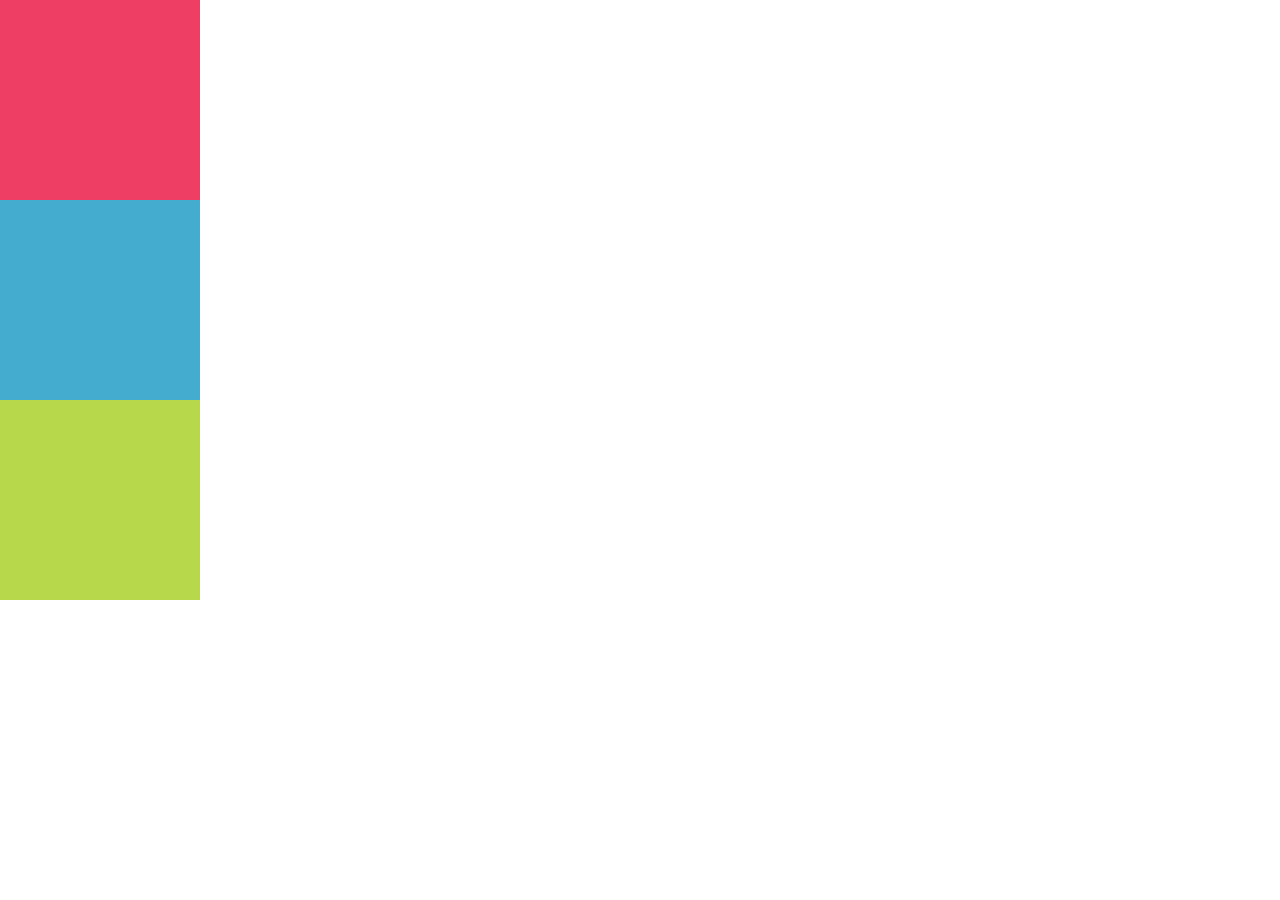
<file: Parte 1/index.html>
<!DOCTYPE html>
<html>
	<head>
		<link rel="stylesheet" type="text/css" href="main.css">
	</head>
	<body>
		<div class="caja1"></div>
		<div class="caja2"></div>
		<div class="caja3"></div>
		</div>
	</body>
</html>
</file>
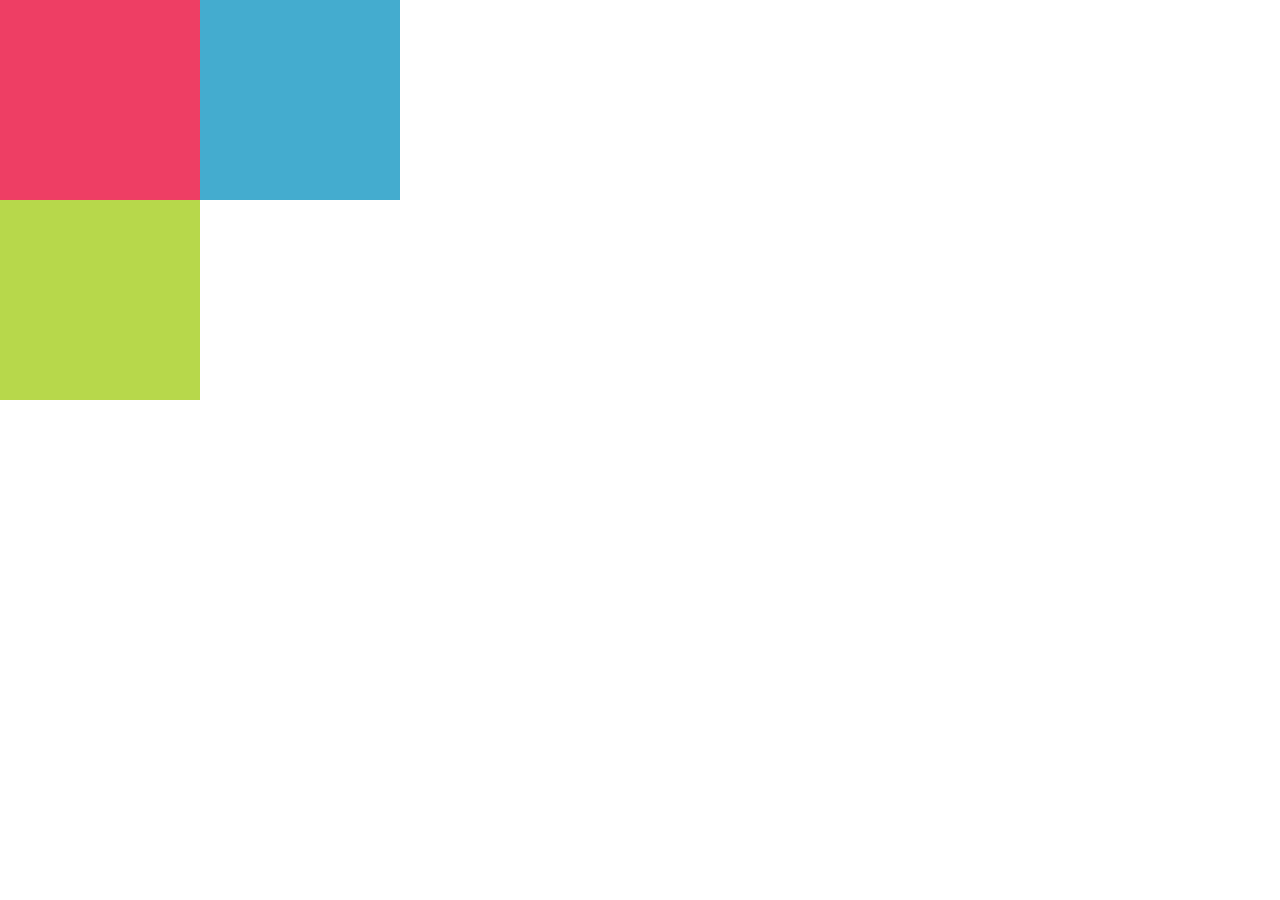
<file: Parte 4/index.html>
<!DOCTYPE html>
<html>
	<head>
		<link rel="stylesheet" type="text/css" href="main.css">
	</head>
	<body>
		<div class="caja1">
		<div class="caja2"></div>
		</div>
		<div class="caja3"></div>
		</div>
	</body>
</html>
</file>
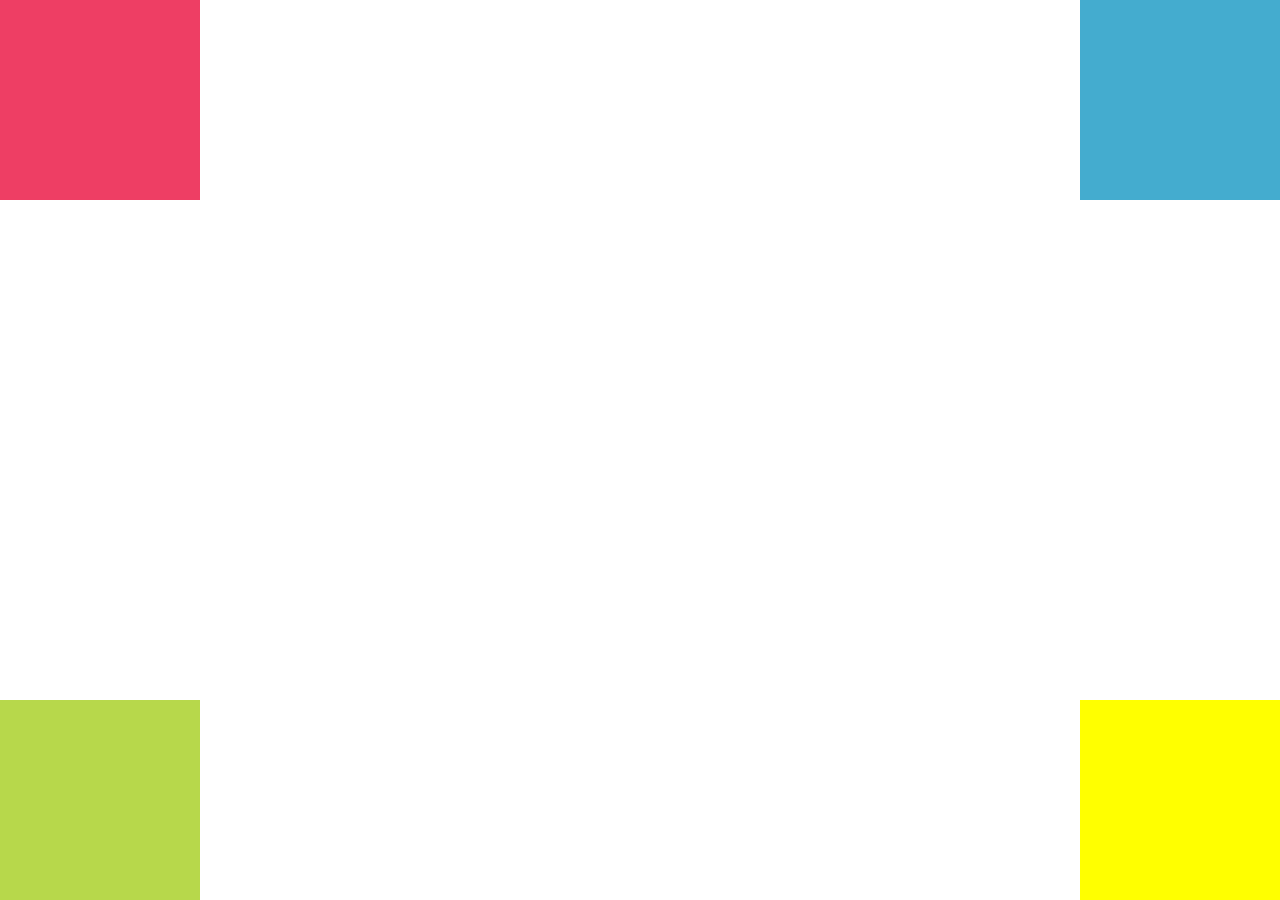
<file: Parte 5/index.html>
<!DOCTYPE html>
<html>
	<head>
		<link rel="stylesheet" type="text/css" href="main.css">
	</head>
	<body>
		<div class="caja1"></div>
		<div class="caja2"></div>
		<div class="caja3"></div>
		<div class="caja4"></div>
	</body>
</html>
</file>
<file: Parte 1/main.css>
body {
	margin: 0;
	padding: 0;
}
div {
	height: 200px;
	width: 200px;
	position: static;
}
.caja1 {
	background-color: #ee3e64;
}
.caja2 {
	background-color: #44accf;
}
.caja3 {
	background-color: #b7d84b;
}
</file>
<file: Parte 4/main.css>
body {
	margin: 0;
	padding: 0;
}
div {
	height: 200px;
	width: 200px;
	position: relative;
}
.caja1 {
	background-color: #ee3e64;
}
.caja2 {
	background-color: #44accf;
	left: 200px;

}
.caja3 {
	background-color: #b7d84b;
}
</file>
<file: Parte 5/main.css>
body {
	margin: 0;
	padding: 0;
}
div {
	height: 200px;
	width: 200px;
	position: absolute;
}
.caja1 {
	background-color: #ee3e64;
	right:;
	left: 0;
	top: 0;
	bottom: 0;
}
.caja2 {
	background-color: #44accf;
	right: 0;
	left:;
	top: 0;
	bottom: 0;
}
.caja3 {
	background-color: #b7d84b;
	right: 0;
	left: 0;
	top:;
	bottom: 0;
}
.caja4 {
	background-color: yellow;
	right: 0;
	left:;
	top:;
	bottom: 0;
}
</file>
